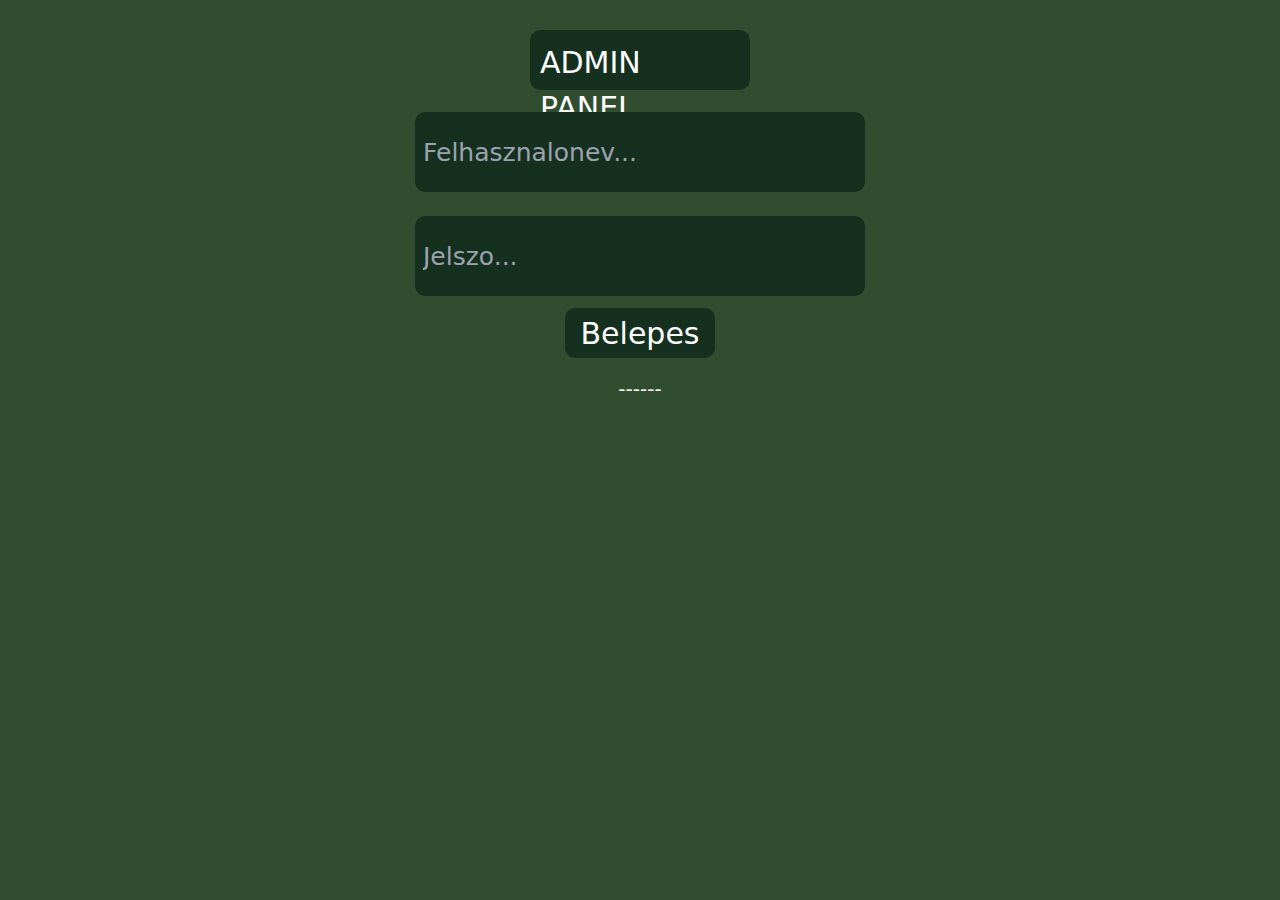
<file: login.html>
<html>
    <link rel="stylesheet" href="src/output.css">

    <body class="bg-[#304D30]   content-start items-center">
        <div class="w-100 h-[100px] flex items-center flex-col">
            <p class=" w-[220px] mt-[30px] h-[60px] rounded-[10px] p-[10px] bg-[#163020] text-white font-medium text-[30px]">ADMIN PANEL</p>

        </div>
        <div class=" w-200 h-100 flex items-center flex-col ">
            <form class="items-center flex flex-col " action="your_backend_script.php" method="POST">
                <input id="username" placeholder="Felhasznalonev..." type="text"     maxlength="40" class="w-[450px] h-[80px] bg-[#163020] text-white p-2 rounded-[10px] m-3 outline-none font-medium text-[25px]">
    
                <input id="password" placeholder="Jelszo..." type="password"     maxlength="40" class="w-[450px] h-[80px] bg-[#163020] text-white p-2 rounded-[10px] m-3 outline-none font-medium text-[25px]">
    
                <input class="font-medium text-[30px] text-white w-[150px] h-[50px] bg-[#163020] rounded-[10px] " type="submit" value="Belepes">
            </form> 
            <div><p id="error" class="text-white font-medium text-[20px]">------</p></div>
        </div>
    </body>
</html>
</file>
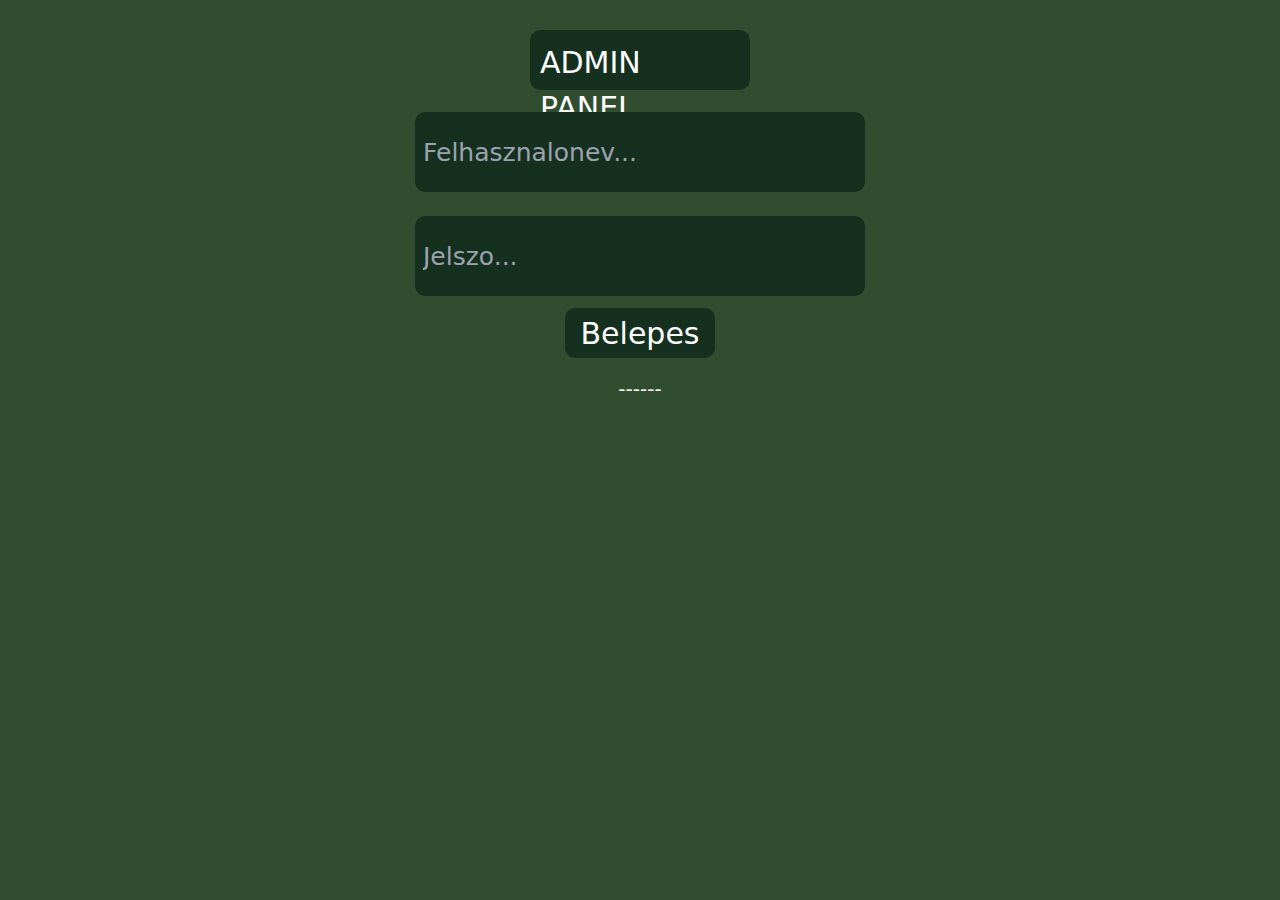
<file: auth/login.html>
<html>
    <link rel="stylesheet" href="../src/output.css">

    <body class="bg-[#304D30]   content-start items-center">
        <div class="w-100 h-[100px] flex items-center flex-col">
            <p class=" w-[220px] mt-[30px] h-[60px] rounded-[10px] p-[10px] bg-[#163020] text-white font-medium text-[30px]">ADMIN PANEL</p>

        </div>
        <div class=" w-200 h-100 flex items-center flex-col ">
            <form class="items-center flex flex-col " action="login.php" method="POST">
                <input id="nev" placeholder="Felhasznalonev..." type="text"     maxlength="40" class="w-[450px] h-[80px] bg-[#163020] text-white p-2 rounded-[10px] m-3 outline-none font-medium text-[25px]">
    
                <input id="jelszo" placeholder="Jelszo..." type="password"     maxlength="40" class="w-[450px] h-[80px] bg-[#163020] text-white p-2 rounded-[10px] m-3 outline-none font-medium text-[25px]">
    
                <input class="font-medium text-[30px] text-white w-[150px] h-[50px] bg-[#163020] rounded-[10px] " type="submit" value="Belepes">
            </form> 
            <div><p id="error" class="text-white font-medium text-[20px]">------</p></div>
        </div>
    </body>
</html>
</file>
<file: src/output.css>
/*
! tailwindcss v3.4.1 | MIT License | https://tailwindcss.com
*/

/*
1. Prevent padding and border from affecting element width. (https://github.com/mozdevs/cssremedy/issues/4)
2. Allow adding a border to an element by just adding a border-width. (https://github.com/tailwindcss/tailwindcss/pull/116)
*/

*,
::before,
::after {
  box-sizing: border-box;
  /* 1 */
  border-width: 0;
  /* 2 */
  border-style: solid;
  /* 2 */
  border-color: #e5e7eb;
  /* 2 */
}

::before,
::after {
  --tw-content: '';
}

/*
1. Use a consistent sensible line-height in all browsers.
2. Prevent adjustments of font size after orientation changes in iOS.
3. Use a more readable tab size.
4. Use the user's configured `sans` font-family by default.
5. Use the user's configured `sans` font-feature-settings by default.
6. Use the user's configured `sans` font-variation-settings by default.
7. Disable tap highlights on iOS
*/

html,
:host {
  line-height: 1.5;
  /* 1 */
  -webkit-text-size-adjust: 100%;
  /* 2 */
  -moz-tab-size: 4;
  /* 3 */
  -o-tab-size: 4;
     tab-size: 4;
  /* 3 */
  font-family: ui-sans-serif, system-ui, sans-serif, "Apple Color Emoji", "Segoe UI Emoji", "Segoe UI Symbol", "Noto Color Emoji";
  /* 4 */
  font-feature-settings: normal;
  /* 5 */
  font-variation-settings: normal;
  /* 6 */
  -webkit-tap-highlight-color: transparent;
  /* 7 */
}

/*
1. Remove the margin in all browsers.
2. Inherit line-height from `html` so users can set them as a class directly on the `html` element.
*/

body {
  margin: 0;
  /* 1 */
  line-height: inherit;
  /* 2 */
}

/*
1. Add the correct height in Firefox.
2. Correct the inheritance of border color in Firefox. (https://bugzilla.mozilla.org/show_bug.cgi?id=190655)
3. Ensure horizontal rules are visible by default.
*/

hr {
  height: 0;
  /* 1 */
  color: inherit;
  /* 2 */
  border-top-width: 1px;
  /* 3 */
}

/*
Add the correct text decoration in Chrome, Edge, and Safari.
*/

abbr:where([title]) {
  -webkit-text-decoration: underline dotted;
          text-decoration: underline dotted;
}

/*
Remove the default font size and weight for headings.
*/

h1,
h2,
h3,
h4,
h5,
h6 {
  font-size: inherit;
  font-weight: inherit;
}

/*
Reset links to optimize for opt-in styling instead of opt-out.
*/

a {
  color: inherit;
  text-decoration: inherit;
}

/*
Add the correct font weight in Edge and Safari.
*/

b,
strong {
  font-weight: bolder;
}

/*
1. Use the user's configured `mono` font-family by default.
2. Use the user's configured `mono` font-feature-settings by default.
3. Use the user's configured `mono` font-variation-settings by default.
4. Correct the odd `em` font sizing in all browsers.
*/

code,
kbd,
samp,
pre {
  font-family: ui-monospace, SFMono-Regular, Menlo, Monaco, Consolas, "Liberation Mono", "Courier New", monospace;
  /* 1 */
  font-feature-settings: normal;
  /* 2 */
  font-variation-settings: normal;
  /* 3 */
  font-size: 1em;
  /* 4 */
}

/*
Add the correct font size in all browsers.
*/

small {
  font-size: 80%;
}

/*
Prevent `sub` and `sup` elements from affecting the line height in all browsers.
*/

sub,
sup {
  font-size: 75%;
  line-height: 0;
  position: relative;
  vertical-align: baseline;
}

sub {
  bottom: -0.25em;
}

sup {
  top: -0.5em;
}

/*
1. Remove text indentation from table contents in Chrome and Safari. (https://bugs.chromium.org/p/chromium/issues/detail?id=999088, https://bugs.webkit.org/show_bug.cgi?id=201297)
2. Correct table border color inheritance in all Chrome and Safari. (https://bugs.chromium.org/p/chromium/issues/detail?id=935729, https://bugs.webkit.org/show_bug.cgi?id=195016)
3. Remove gaps between table borders by default.
*/

table {
  text-indent: 0;
  /* 1 */
  border-color: inherit;
  /* 2 */
  border-collapse: collapse;
  /* 3 */
}

/*
1. Change the font styles in all browsers.
2. Remove the margin in Firefox and Safari.
3. Remove default padding in all browsers.
*/

button,
input,
optgroup,
select,
textarea {
  font-family: inherit;
  /* 1 */
  font-feature-settings: inherit;
  /* 1 */
  font-variation-settings: inherit;
  /* 1 */
  font-size: 100%;
  /* 1 */
  font-weight: inherit;
  /* 1 */
  line-height: inherit;
  /* 1 */
  color: inherit;
  /* 1 */
  margin: 0;
  /* 2 */
  padding: 0;
  /* 3 */
}

/*
Remove the inheritance of text transform in Edge and Firefox.
*/

button,
select {
  text-transform: none;
}

/*
1. Correct the inability to style clickable types in iOS and Safari.
2. Remove default button styles.
*/

button,
[type='button'],
[type='reset'],
[type='submit'] {
  -webkit-appearance: button;
  /* 1 */
  background-color: transparent;
  /* 2 */
  background-image: none;
  /* 2 */
}

/*
Use the modern Firefox focus style for all focusable elements.
*/

:-moz-focusring {
  outline: auto;
}

/*
Remove the additional `:invalid` styles in Firefox. (https://github.com/mozilla/gecko-dev/blob/2f9eacd9d3d995c937b4251a5557d95d494c9be1/layout/style/res/forms.css#L728-L737)
*/

:-moz-ui-invalid {
  box-shadow: none;
}

/*
Add the correct vertical alignment in Chrome and Firefox.
*/

progress {
  vertical-align: baseline;
}

/*
Correct the cursor style of increment and decrement buttons in Safari.
*/

::-webkit-inner-spin-button,
::-webkit-outer-spin-button {
  height: auto;
}

/*
1. Correct the odd appearance in Chrome and Safari.
2. Correct the outline style in Safari.
*/

[type='search'] {
  -webkit-appearance: textfield;
  /* 1 */
  outline-offset: -2px;
  /* 2 */
}

/*
Remove the inner padding in Chrome and Safari on macOS.
*/

::-webkit-search-decoration {
  -webkit-appearance: none;
}

/*
1. Correct the inability to style clickable types in iOS and Safari.
2. Change font properties to `inherit` in Safari.
*/

::-webkit-file-upload-button {
  -webkit-appearance: button;
  /* 1 */
  font: inherit;
  /* 2 */
}

/*
Add the correct display in Chrome and Safari.
*/

summary {
  display: list-item;
}

/*
Removes the default spacing and border for appropriate elements.
*/

blockquote,
dl,
dd,
h1,
h2,
h3,
h4,
h5,
h6,
hr,
figure,
p,
pre {
  margin: 0;
}

fieldset {
  margin: 0;
  padding: 0;
}

legend {
  padding: 0;
}

ol,
ul,
menu {
  list-style: none;
  margin: 0;
  padding: 0;
}

/*
Reset default styling for dialogs.
*/

dialog {
  padding: 0;
}

/*
Prevent resizing textareas horizontally by default.
*/

textarea {
  resize: vertical;
}

/*
1. Reset the default placeholder opacity in Firefox. (https://github.com/tailwindlabs/tailwindcss/issues/3300)
2. Set the default placeholder color to the user's configured gray 400 color.
*/

input::-moz-placeholder, textarea::-moz-placeholder {
  opacity: 1;
  /* 1 */
  color: #9ca3af;
  /* 2 */
}

input::placeholder,
textarea::placeholder {
  opacity: 1;
  /* 1 */
  color: #9ca3af;
  /* 2 */
}

/*
Set the default cursor for buttons.
*/

button,
[role="button"] {
  cursor: pointer;
}

/*
Make sure disabled buttons don't get the pointer cursor.
*/

:disabled {
  cursor: default;
}

/*
1. Make replaced elements `display: block` by default. (https://github.com/mozdevs/cssremedy/issues/14)
2. Add `vertical-align: middle` to align replaced elements more sensibly by default. (https://github.com/jensimmons/cssremedy/issues/14#issuecomment-634934210)
   This can trigger a poorly considered lint error in some tools but is included by design.
*/

img,
svg,
video,
canvas,
audio,
iframe,
embed,
object {
  display: block;
  /* 1 */
  vertical-align: middle;
  /* 2 */
}

/*
Constrain images and videos to the parent width and preserve their intrinsic aspect ratio. (https://github.com/mozdevs/cssremedy/issues/14)
*/

img,
video {
  max-width: 100%;
  height: auto;
}

/* Make elements with the HTML hidden attribute stay hidden by default */

[hidden] {
  display: none;
}

*, ::before, ::after {
  --tw-border-spacing-x: 0;
  --tw-border-spacing-y: 0;
  --tw-translate-x: 0;
  --tw-translate-y: 0;
  --tw-rotate: 0;
  --tw-skew-x: 0;
  --tw-skew-y: 0;
  --tw-scale-x: 1;
  --tw-scale-y: 1;
  --tw-pan-x:  ;
  --tw-pan-y:  ;
  --tw-pinch-zoom:  ;
  --tw-scroll-snap-strictness: proximity;
  --tw-gradient-from-position:  ;
  --tw-gradient-via-position:  ;
  --tw-gradient-to-position:  ;
  --tw-ordinal:  ;
  --tw-slashed-zero:  ;
  --tw-numeric-figure:  ;
  --tw-numeric-spacing:  ;
  --tw-numeric-fraction:  ;
  --tw-ring-inset:  ;
  --tw-ring-offset-width: 0px;
  --tw-ring-offset-color: #fff;
  --tw-ring-color: rgb(59 130 246 / 0.5);
  --tw-ring-offset-shadow: 0 0 #0000;
  --tw-ring-shadow: 0 0 #0000;
  --tw-shadow: 0 0 #0000;
  --tw-shadow-colored: 0 0 #0000;
  --tw-blur:  ;
  --tw-brightness:  ;
  --tw-contrast:  ;
  --tw-grayscale:  ;
  --tw-hue-rotate:  ;
  --tw-invert:  ;
  --tw-saturate:  ;
  --tw-sepia:  ;
  --tw-drop-shadow:  ;
  --tw-backdrop-blur:  ;
  --tw-backdrop-brightness:  ;
  --tw-backdrop-contrast:  ;
  --tw-backdrop-grayscale:  ;
  --tw-backdrop-hue-rotate:  ;
  --tw-backdrop-invert:  ;
  --tw-backdrop-opacity:  ;
  --tw-backdrop-saturate:  ;
  --tw-backdrop-sepia:  ;
}

::backdrop {
  --tw-border-spacing-x: 0;
  --tw-border-spacing-y: 0;
  --tw-translate-x: 0;
  --tw-translate-y: 0;
  --tw-rotate: 0;
  --tw-skew-x: 0;
  --tw-skew-y: 0;
  --tw-scale-x: 1;
  --tw-scale-y: 1;
  --tw-pan-x:  ;
  --tw-pan-y:  ;
  --tw-pinch-zoom:  ;
  --tw-scroll-snap-strictness: proximity;
  --tw-gradient-from-position:  ;
  --tw-gradient-via-position:  ;
  --tw-gradient-to-position:  ;
  --tw-ordinal:  ;
  --tw-slashed-zero:  ;
  --tw-numeric-figure:  ;
  --tw-numeric-spacing:  ;
  --tw-numeric-fraction:  ;
  --tw-ring-inset:  ;
  --tw-ring-offset-width: 0px;
  --tw-ring-offset-color: #fff;
  --tw-ring-color: rgb(59 130 246 / 0.5);
  --tw-ring-offset-shadow: 0 0 #0000;
  --tw-ring-shadow: 0 0 #0000;
  --tw-shadow: 0 0 #0000;
  --tw-shadow-colored: 0 0 #0000;
  --tw-blur:  ;
  --tw-brightness:  ;
  --tw-contrast:  ;
  --tw-grayscale:  ;
  --tw-hue-rotate:  ;
  --tw-invert:  ;
  --tw-saturate:  ;
  --tw-sepia:  ;
  --tw-drop-shadow:  ;
  --tw-backdrop-blur:  ;
  --tw-backdrop-brightness:  ;
  --tw-backdrop-contrast:  ;
  --tw-backdrop-grayscale:  ;
  --tw-backdrop-hue-rotate:  ;
  --tw-backdrop-invert:  ;
  --tw-backdrop-opacity:  ;
  --tw-backdrop-saturate:  ;
  --tw-backdrop-sepia:  ;
}

.m-3 {
  margin: 0.75rem;
}

.m-\[5px\] {
  margin: 5px;
}

.mb-4 {
  margin-bottom: 1rem;
}

.mb-\[25px\] {
  margin-bottom: 25px;
}

.ml-1 {
  margin-left: 0.25rem;
}

.ml-2 {
  margin-left: 0.5rem;
}

.ml-2\.5 {
  margin-left: 0.625rem;
}

.ml-3 {
  margin-left: 0.75rem;
}

.ml-\[0px\] {
  margin-left: 0px;
}

.ml-\[10ps\] {
  margin-left: 10ps;
}

.ml-\[15px\] {
  margin-left: 15px;
}

.ml-\[25px\] {
  margin-left: 25px;
}

.ml-\[35px\] {
  margin-left: 35px;
}

.ml-\[45px\] {
  margin-left: 45px;
}

.ml-\[5px\] {
  margin-left: 5px;
}

.ml-\[63px\] {
  margin-left: 63px;
}

.ml-\[6px\] {
  margin-left: 6px;
}

.mr-\[10px\] {
  margin-right: 10px;
}

.mr-\[15px\] {
  margin-right: 15px;
}

.mt-1 {
  margin-top: 0.25rem;
}

.mt-1\.5 {
  margin-top: 0.375rem;
}

.mt-2 {
  margin-top: 0.5rem;
}

.mt-\[10px\] {
  margin-top: 10px;
}

.mt-\[15px\] {
  margin-top: 15px;
}

.mt-\[20px\] {
  margin-top: 20px;
}

.mt-\[25px\] {
  margin-top: 25px;
}

.mt-\[30px\] {
  margin-top: 30px;
}

.mt-\[5px\] {
  margin-top: 5px;
}

.inline-block {
  display: inline-block;
}

.inline {
  display: inline;
}

.flex {
  display: flex;
}

.inline-flex {
  display: inline-flex;
}

.hidden {
  display: none;
}

.h-80 {
  height: 20rem;
}

.h-\[100px\] {
  height: 100px;
}

.h-\[100vh\] {
  height: 100vh;
}

.h-\[150px\] {
  height: 150px;
}

.h-\[155px\] {
  height: 155px;
}

.h-\[20px\] {
  height: 20px;
}

.h-\[250px\] {
  height: 250px;
}

.h-\[25px\] {
  height: 25px;
}

.h-\[300px\] {
  height: 300px;
}

.h-\[30px\] {
  height: 30px;
}

.h-\[330px\] {
  height: 330px;
}

.h-\[400px\] {
  height: 400px;
}

.h-\[40px\] {
  height: 40px;
}

.h-\[450px\] {
  height: 450px;
}

.h-\[50px\] {
  height: 50px;
}

.h-\[60px\] {
  height: 60px;
}

.h-\[70px\] {
  height: 70px;
}

.h-\[80px\] {
  height: 80px;
}

.h-\[80vh\] {
  height: 80vh;
}

.h-\[85px\] {
  height: 85px;
}

.h-full {
  height: 100%;
}

.h-max {
  height: -moz-max-content;
  height: max-content;
}

.h-screen {
  height: 100vh;
}

.max-h-\[800px\] {
  max-height: 800px;
}

.w-\[140px\] {
  width: 140px;
}

.w-\[150px\] {
  width: 150px;
}

.w-\[180px\] {
  width: 180px;
}

.w-\[185px\] {
  width: 185px;
}

.w-\[190px\] {
  width: 190px;
}

.w-\[200px\] {
  width: 200px;
}

.w-\[20px\] {
  width: 20px;
}

.w-\[220px\] {
  width: 220px;
}

.w-\[230px\] {
  width: 230px;
}

.w-\[235px\] {
  width: 235px;
}

.w-\[250px\] {
  width: 250px;
}

.w-\[25px\] {
  width: 25px;
}

.w-\[30px\] {
  width: 30px;
}

.w-\[350px\] {
  width: 350px;
}

.w-\[40px\] {
  width: 40px;
}

.w-\[425px\] {
  width: 425px;
}

.w-\[450px\] {
  width: 450px;
}

.w-\[500px\] {
  width: 500px;
}

.w-\[50px\] {
  width: 50px;
}

.w-\[530px\] {
  width: 530px;
}

.w-\[60px\] {
  width: 60px;
}

.w-\[700px\] {
  width: 700px;
}

.w-\[70px\] {
  width: 70px;
}

.w-\[800px\] {
  width: 800px;
}

.w-\[80px\] {
  width: 80px;
}

.w-\[850px\] {
  width: 850px;
}

.w-\[85px\] {
  width: 85px;
}

.w-full {
  width: 100%;
}

.w-max {
  width: -moz-max-content;
  width: max-content;
}

.w-screen {
  width: 100vw;
}

.flex-shrink-0 {
  flex-shrink: 0;
}

.snap-start {
  scroll-snap-align: start;
}

.scroll-ml-6 {
  scroll-margin-left: 1.5rem;
}

.grid-flow-row {
  grid-auto-flow: row;
}

.grid-flow-col {
  grid-auto-flow: column;
}

.grid-cols-1 {
  grid-template-columns: repeat(1, minmax(0, 1fr));
}

.flex-col {
  flex-direction: column;
}

.content-center {
  align-content: center;
}

.content-start {
  align-content: flex-start;
}

.items-start {
  align-items: flex-start;
}

.items-center {
  align-items: center;
}

.justify-start {
  justify-content: flex-start;
}

.justify-end {
  justify-content: flex-end;
}

.justify-center {
  justify-content: center;
}

.gap-\[11px\] {
  gap: 11px;
}

.overflow-x-hidden {
  overflow-x: hidden;
}

.overflow-y-hidden {
  overflow-y: hidden;
}

.overflow-y-visible {
  overflow-y: visible;
}

.overflow-y-scroll {
  overflow-y: scroll;
}

.rounded-\[10px\] {
  border-radius: 10px;
}

.rounded-\[13px\] {
  border-radius: 13px;
}

.rounded-\[20px\] {
  border-radius: 20px;
}

.rounded-\[26px\] {
  border-radius: 26px;
}

.rounded-\[30px\] {
  border-radius: 30px;
}

.rounded-\[45px\] {
  border-radius: 45px;
}

.rounded-\[55px\] {
  border-radius: 55px;
}

.rounded-full {
  border-radius: 9999px;
}

.rounded-t-\[30px\] {
  border-top-left-radius: 30px;
  border-top-right-radius: 30px;
}

.border-\[3px\] {
  border-width: 3px;
}

.border-solid {
  border-style: solid;
}

.border-cyan-900 {
  --tw-border-opacity: 1;
  border-color: rgb(22 78 99 / var(--tw-border-opacity));
}

.bg-\[\"\+color\+\"\] {
  background-color: "+color+";
}

.bg-\[\"\+line_color\+\"\] {
  background-color: "+line color+";
}

.bg-\[\#163020\] {
  --tw-bg-opacity: 1;
  background-color: rgb(22 48 32 / var(--tw-bg-opacity));
}

.bg-\[\#304D30\] {
  --tw-bg-opacity: 1;
  background-color: rgb(48 77 48 / var(--tw-bg-opacity));
}

.bg-\[\#3D5444\] {
  --tw-bg-opacity: 1;
  background-color: rgb(61 84 68 / var(--tw-bg-opacity));
}

.bg-\[\#46FFF4\] {
  --tw-bg-opacity: 1;
  background-color: rgb(70 255 244 / var(--tw-bg-opacity));
}

.bg-\[\#798B7D\] {
  --tw-bg-opacity: 1;
  background-color: rgb(121 139 125 / var(--tw-bg-opacity));
}

.bg-\[\#B6C4B6\] {
  --tw-bg-opacity: 1;
  background-color: rgb(182 196 182 / var(--tw-bg-opacity));
}

.bg-cyan-500 {
  --tw-bg-opacity: 1;
  background-color: rgb(6 182 212 / var(--tw-bg-opacity));
}

.bg-white {
  --tw-bg-opacity: 1;
  background-color: rgb(255 255 255 / var(--tw-bg-opacity));
}

.p-2 {
  padding: 0.5rem;
}

.p-\[10px\] {
  padding: 10px;
}

.p-\[3px\] {
  padding: 3px;
}

.px-4 {
  padding-left: 1rem;
  padding-right: 1rem;
}

.py-1 {
  padding-top: 0.25rem;
  padding-bottom: 0.25rem;
}

.pb-\[100px\] {
  padding-bottom: 100px;
}

.pb-\[200px\] {
  padding-bottom: 200px;
}

.pb-\[25px\] {
  padding-bottom: 25px;
}

.font-\[Museo\] {
  font-family: Museo;
}

.text-\[15px\] {
  font-size: 15px;
}

.text-\[18px\] {
  font-size: 18px;
}

.text-\[20px\] {
  font-size: 20px;
}

.text-\[25px\] {
  font-size: 25px;
}

.text-\[30px\] {
  font-size: 30px;
}

.text-\[33px\] {
  font-size: 33px;
}

.text-\[35px\] {
  font-size: 35px;
}

.text-\[40px\] {
  font-size: 40px;
}

.text-\[45px\] {
  font-size: 45px;
}

.text-\[55px\] {
  font-size: 55px;
}

.text-\[65px\] {
  font-size: 65px;
}

.font-medium {
  font-weight: 500;
}

.text-white {
  --tw-text-opacity: 1;
  color: rgb(255 255 255 / var(--tw-text-opacity));
}

.outline-none {
  outline: 2px solid transparent;
  outline-offset: 2px;
}

.blur {
  --tw-blur: blur(8px);
  filter: var(--tw-blur) var(--tw-brightness) var(--tw-contrast) var(--tw-grayscale) var(--tw-hue-rotate) var(--tw-invert) var(--tw-saturate) var(--tw-sepia) var(--tw-drop-shadow);
}

@font-face {
  font-family: 'Museo';

  src:url('MuseoModerno-SemiBold.ttf') format('woff');

  /* Add more format variations if needed */
}

::-webkit-scrollbar {
  width: 20px;
}

/* Track */

::-webkit-scrollbar-track {
  border-color: black;
  background-color: #35473a8c;
  border-radius: 5px;
}

/* Handle */

::-webkit-scrollbar-thumb {
  background: #3D5444;
  border-radius: 5px;
}

/* Handle on hover */

::-webkit-scrollbar-thumb:hover {
  background: #65866f;
}

.hover\:scale-\[1\.01\]:hover {
  --tw-scale-x: 1.01;
  --tw-scale-y: 1.01;
  transform: translate(var(--tw-translate-x), var(--tw-translate-y)) rotate(var(--tw-rotate)) skewX(var(--tw-skew-x)) skewY(var(--tw-skew-y)) scaleX(var(--tw-scale-x)) scaleY(var(--tw-scale-y));
}

.hover\:scale-\[1\.05\]:hover {
  --tw-scale-x: 1.05;
  --tw-scale-y: 1.05;
  transform: translate(var(--tw-translate-x), var(--tw-translate-y)) rotate(var(--tw-rotate)) skewX(var(--tw-skew-x)) skewY(var(--tw-skew-y)) scaleX(var(--tw-scale-x)) scaleY(var(--tw-scale-y));
}

.hover\:bg-\[\#3D5444\]:hover {
  --tw-bg-opacity: 1;
  background-color: rgb(61 84 68 / var(--tw-bg-opacity));
}

.hover\:bg-\[\#4c6955\]:hover {
  --tw-bg-opacity: 1;
  background-color: rgb(76 105 85 / var(--tw-bg-opacity));
}

.hover\:bg-\[\#4d6a56\]:hover {
  --tw-bg-opacity: 1;
  background-color: rgb(77 106 86 / var(--tw-bg-opacity));
}

.active\:scale-95:active {
  --tw-scale-x: .95;
  --tw-scale-y: .95;
  transform: translate(var(--tw-translate-x), var(--tw-translate-y)) rotate(var(--tw-rotate)) skewX(var(--tw-skew-x)) skewY(var(--tw-skew-y)) scaleX(var(--tw-scale-x)) scaleY(var(--tw-scale-y));
}
</file>
